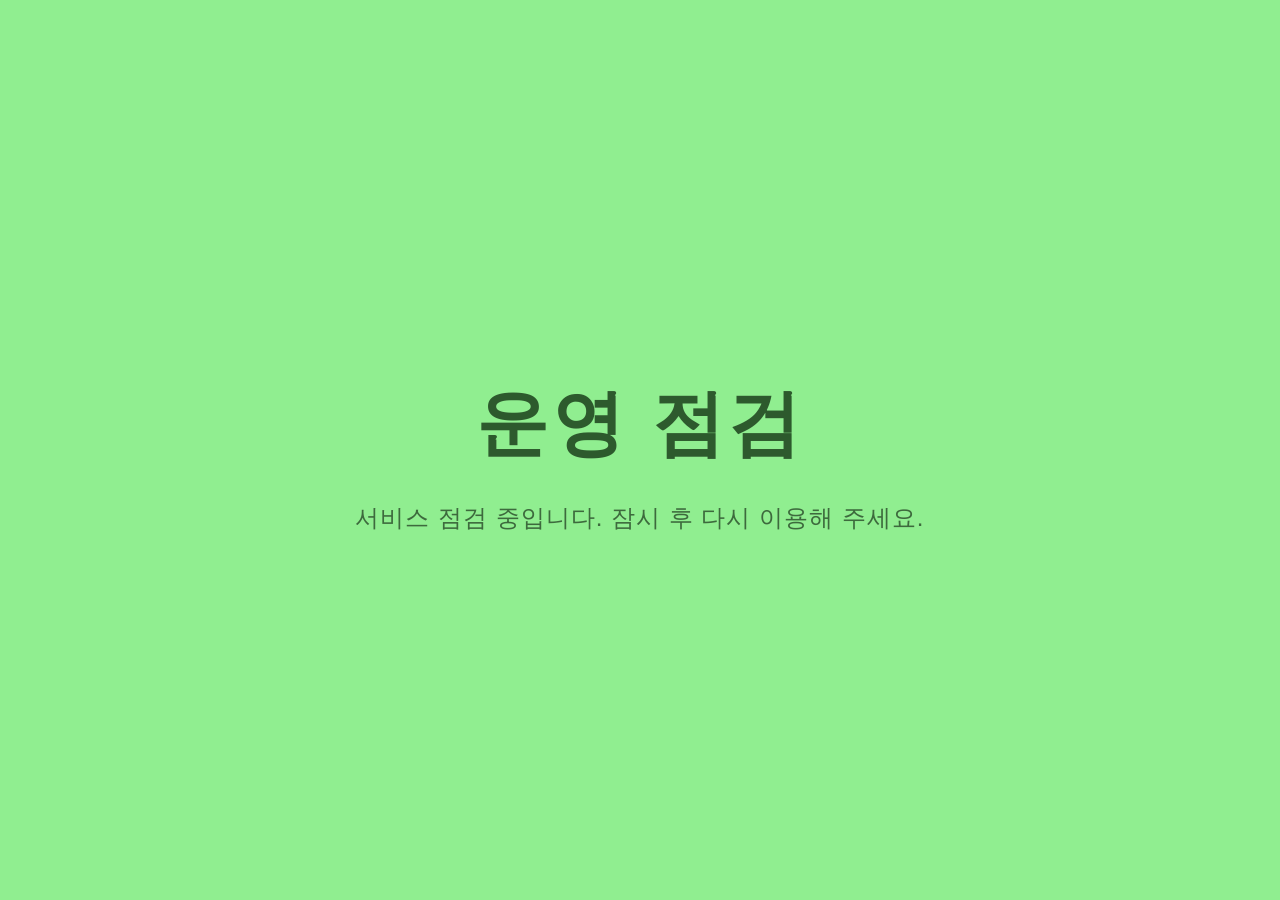
<file: index.html>
<!doctype html>
<html lang="en">
  <head>
    <meta charset="UTF-8" />
    <link rel="icon" type="image/svg+xml" href="/favicon.svg" />
    <meta name="viewport" content="width=device-width, initial-scale=1.0" />
    <title>app</title>
    <script type="module" crossorigin src="/assets/index-D1EVak7I.js"></script>
    <link rel="stylesheet" crossorigin href="/assets/index-C1oGxld9.css">
  </head>
  <body>
    <div id="root"></div>
  </body>
</html>
</file>
<file: assets/index-C1oGxld9.css>
*{box-sizing:border-box;margin:0;padding:0}body{-webkit-font-smoothing:antialiased;-moz-osx-font-smoothing:grayscale;margin:0;padding:0;font-family:-apple-system,BlinkMacSystemFont,Segoe UI,Roboto,Helvetica Neue,Arial,sans-serif}#root{width:100%;min-height:100vh}.maintenance-page{background-color:#90ee90;justify-content:center;align-items:center;width:100%;min-height:100vh;display:flex}.maintenance-content{text-align:center;flex-direction:column;align-items:center;padding:20px;display:flex}.maintenance-title{color:#2d5a2d;text-align:center;letter-spacing:4px;margin:0;padding:20px;font-family:-apple-system,BlinkMacSystemFont,Segoe UI,Roboto,Helvetica Neue,Arial,sans-serif;font-size:72px;font-weight:700}.maintenance-description{color:#3d6a3d;text-align:center;letter-spacing:1px;margin:0;padding:10px 20px;font-family:-apple-system,BlinkMacSystemFont,Segoe UI,Roboto,Helvetica Neue,Arial,sans-serif;font-size:24px;font-weight:400}@media (width<=768px){.maintenance-title{letter-spacing:2px;font-size:48px}.maintenance-description{font-size:18px}}@media (width<=480px){.maintenance-title{letter-spacing:1px;font-size:36px}.maintenance-description{font-size:14px}}
</file>
